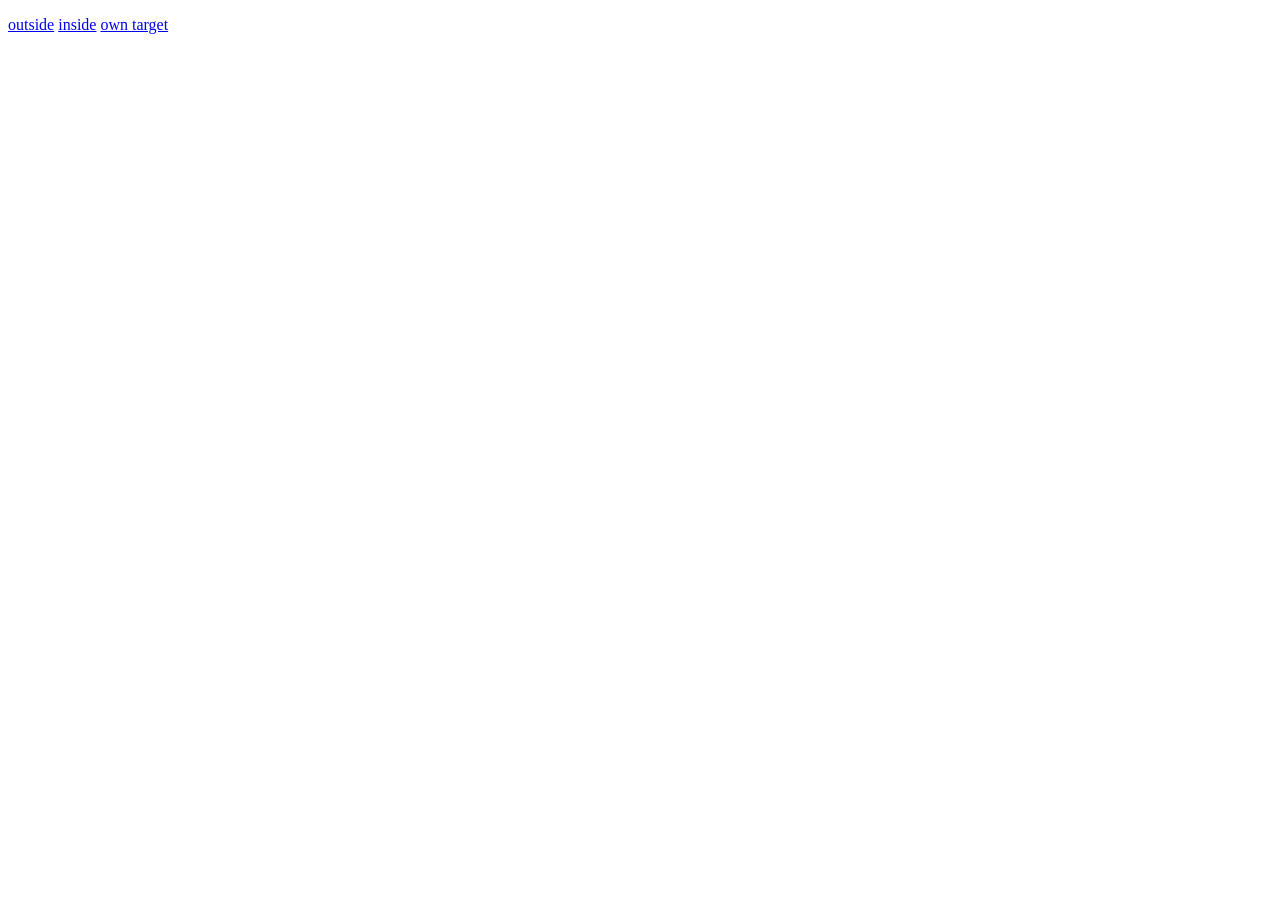
<file: fixtures/sources/own-page/page/index.html>
<!doctype html><title>own page</title><script src="_lib/App.js"></script>
<p><a id="out" href="https://example.com/x">outside</a> <a id="in" href="#here">inside</a> <a id="own" href="https://example.com/y" target="_self">own target</a></p>
</file>
